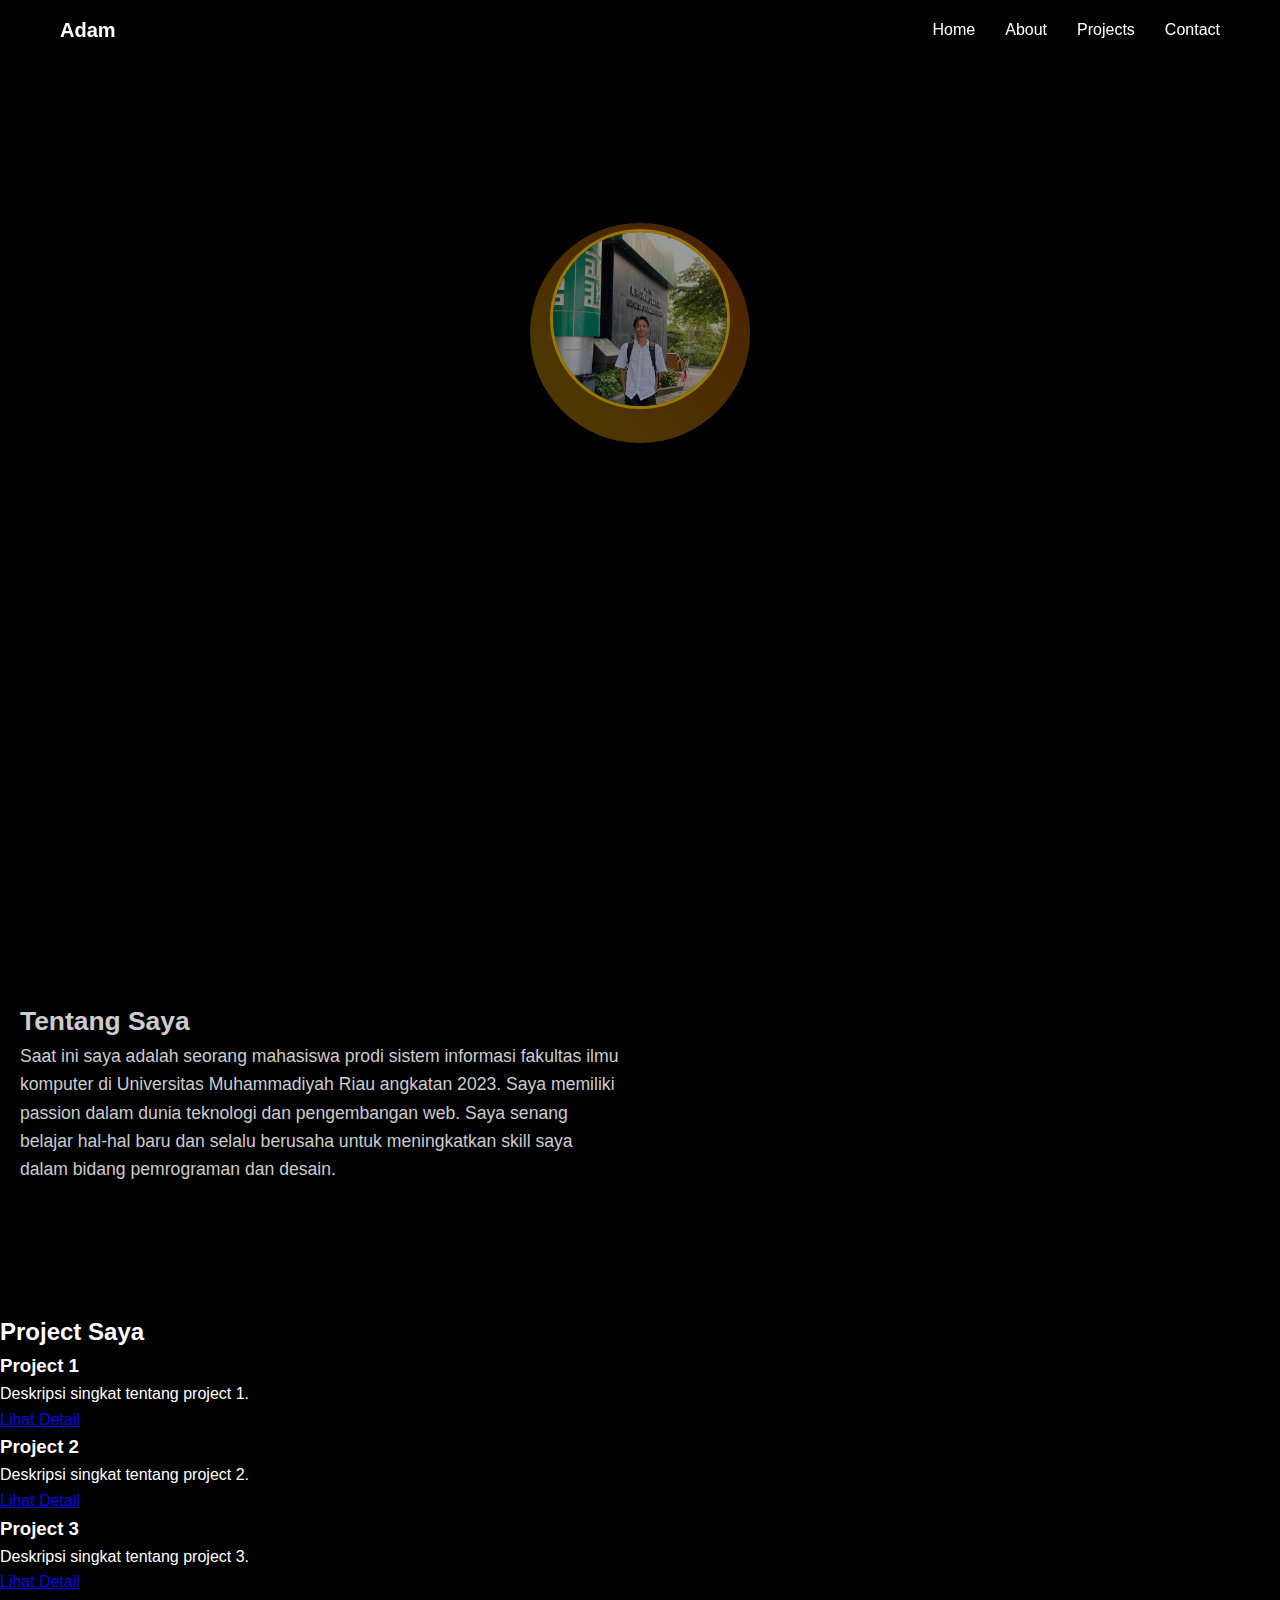
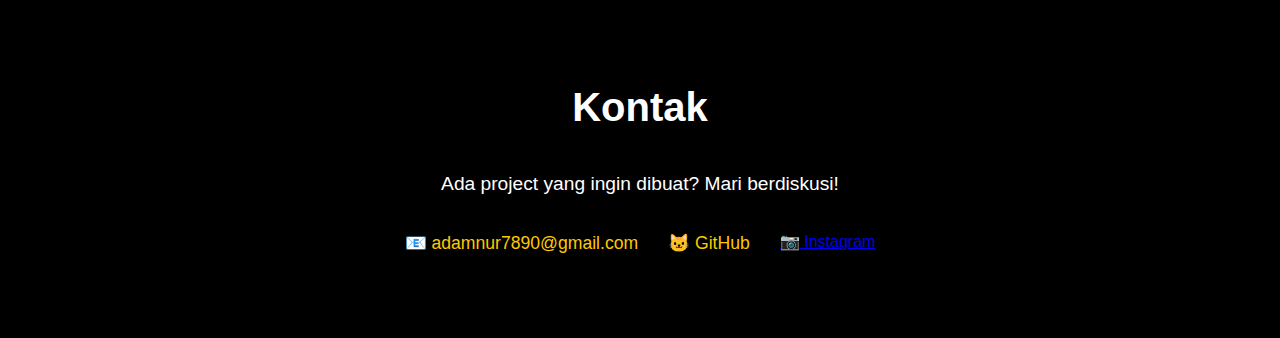
<file: index.html>
<!DOCTYPE html>
<html lang="id">

<head>
    <meta charset="UTF-8">
    <meta name="viewport" content="width=device-width, initial-scale=1.0">
    <title>Portfolio Saya</title>
    <link rel="stylesheet" href="style.css">
</head>

<body>
    <nav class="navbar">
        <div class="nav-container">
            <a href="#home" class="logo">Adam</a>
            <div class="menu-toggle" id="menu-toggle" aria-label="Buka menu">&#9776;</div>
            <ul class="nav-menu" id="nav-menu">
                <li><a href="#hero">Home</a></li>
                <li><a href="#about">About</a></li>
                <li><a href="#projects">Projects</a></li>
                <li><a href="#contact">Contact</a></li>
            </ul>
        </div>
    </nav>

    <section class="hero">
        <div class="hero-content">
            <div class="hero-img" id="hero-img">
                <img src="assets/adam.jpg" alt="foto">
            </div>
            <h1 class="hero-title">Halo, Saya <span class="highlight">Adam</span></h1>
            <p class="hero-subtitle">Selamat datang di web portofolio saya</p>
            <a href="#projects" class="cta-button">Lihat Projects</a>
        </div>
    </section>

    <section class="about" id="about">
        <div class="about-content">
            <div class="about-text">
                <h2>Tentang Saya</h2>
                <p>Saat ini saya adalah seorang mahasiswa prodi sistem informasi fakultas ilmu komputer di Universitas Muhammadiyah Riau angkatan 2023. Saya memiliki passion dalam dunia teknologi dan pengembangan web. Saya senang belajar hal-hal baru dan selalu berusaha untuk meningkatkan skill saya dalam bidang pemrograman dan desain.</p>
            </div>
        </div>
    </section>

    <section id="projects">
        <div class="container">
            <h2>Project Saya</h2>
            <div class="project-list">
                <div class="project-item">
                    <h3>Project 1</h3>
                    <p>Deskripsi singkat tentang project 1.</p>
                    <a href="project1.html" class="project-link">Lihat Detail</a>
                </div>
                <div class="project-item">
                    <h3>Project 2</h3>
                    <p>Deskripsi singkat tentang project 2.</p>
                    <a href="project2.html" class="project-link">Lihat Detail</a>
                </div>
                <div class="project-item">
                    <h3>Project 3</h3>
                    <p>Deskripsi singkat tentang project 3.</p>
                    <a href="project3.html" class="project-link">Lihat Detail</a>
                </div>
            </div>

        </div>
    </section>

    <section id="contact">
        <div class="container">
            <h2>Kontak</h2>
            <div class="contact-content">
                <p>Ada project yang ingin dibuat? Mari berdiskusi!</p>
                <div class="contact-info">
                    <a href="adamnur7890@gmail.com" class="contact-link">📧 adamnur7890@gmail.com</a>
                    <a href="https://github.com/adamaja29" class="contact-link">🐱 GitHub</a>
                    <a href="https://www.instagram.com/adamnurrr29/">📷 Instagram</a>
                </div>
    </section>
    <script src="script.js"></script>
</body>

</html>
</file>
<file: style.css>
/* Reset dan Base Styles */
* {
    margin: 0;
    padding: 0;
    box-sizing: border-box;
    scroll-behavior: smooth;
}

body {
    background-color: #000000;
    color: #ffffff;
    font-family: -apple-system, BlinkMacSystemFont, 'Segoe UI', Roboto, sans-serif;
      scroll-padding-top: 100px !important;
    line-height: 1.6;
}

/* Navbar Styles */
.navbar {
    position: fixed;
    top: 0;
    width: 100%;
    background-color: transparent; /* awal transparan */
    transition: background-color 0.3s ease, border-bottom 0.3s ease;
    z-index: 1000;
}

.navbar.scrolled {
    background-color: rgba(0, 0, 0, 0.9);
    border-bottom: 1px solid #333;
}

.nav-container {
    max-width: 1200px;
    margin: 0 auto;
    padding: 0 20px;
    display: flex;
    justify-content: space-between;
    align-items: center;
    height: 60px;
}

.logo {
    font-size: 20px;
    font-weight: 600;
    color: #ffffff;
    text-decoration: none;
    transition: color 0.3s ease;
}
.logo:hover {
    color: #ffc800ff;
}

.nav-menu {
    display: flex;
    list-style: none;
    gap: 30px;
}

.nav-menu a {
    color: #ffffff;
    text-decoration: none;
    font-size: 16px;
    transition: color 0.3s ease;
}

.nav-menu a:hover,
.nav-menu a.active {
    color: #ffc800ff;
}

/* Tombol burger */
.menu-toggle {
    display: none;
    font-size: 1.8rem;
    cursor: pointer;
}

/* Responsif */
@media (max-width: 768px) {
    .menu-toggle {
        display: block;
        padding: 8px;
        z-index: 1001;
        position: relative;
    }

    .nav-menu {
        position: fixed;
        top: 0;
        right: -250px;
        height: 100vh;
        background: linear-gradient(135deg, #1e293b 0%, #0f172a 100%);
        flex-direction: column;
        width: 250px;
        padding: 80px 20px 20px;
        gap: 25px;
        transition: right 0.3s ease;
        z-index: 1000;
        box-shadow: -5px 0 15px rgba(0, 0, 0, 0.5);
        border-left: 1px solid rgba(255, 200, 0, 0.2);
    }

    .nav-menu.show {
        right: 0;
    }

    .nav-menu li {
        width: 100%;
        text-align: left;
    }

    .nav-menu a {
        display: block;
        padding: 12px 15px;
        border-radius: 8px;
        transition: all 0.3s ease;
    }

    .nav-menu a:hover {
        background-color: rgba(255, 200, 0, 0.1);
        transform: translateX(5px);
    }

    /* Overlay untuk menutup menu saat klik di luar */
    .nav-menu.show::before {
        content: '';
        position: fixed;
        top: 0;
        left: 0;
        width: 100vw;
        height: 100vh;
        background: rgba(0, 0, 0, 0.5);
        z-index: -1;
    }
}

/* ===== HERO SECTION ===== */
.hero {
  min-height: 100vh;
  display: flex;
  align-items: center;
  justify-content: center;
  text-align: center;
  position: relative;
  overflow: hidden;
  opacity: 1;
  transform: translateY(0);
  transition: opacity 1 ease, transform 1s ease;
}

.hero.hidden {
  opacity: 0;
  transform: translateY(-50px);
}

/* Overlay hitam opsional */
.hero::before {
  content: '';
  position: absolute;
  inset: 0;
  background: linear-gradient(135deg, rgba(0, 0, 0, 0.7), rgba(0, 0, 0, 0.5));
  z-index: 1;
}

/* Konten utama */
.hero-content {
  display: flex;
  flex-direction: column;
  align-items: center;
  gap: 20px;
  position: relative;
  z-index: 2;
  max-width: 600px;
  padding: 0 20px;
}

/* Wrapper foto profil + efek lingkaran */
.hero-img {
  position: relative;
  display: inline-block;
}

.hero-img::before {
  content: '';
  position: absolute;
  top: 50%;
  left: 50%;
  transform: translate(-50%, -50%);
  width: 220px;
  height: 220px;
  background: linear-gradient(45deg, #ffc800, #ff6b00);
  border-radius: 50%;
  z-index: -1;
  opacity: 0.3;
  animation: pulse 2s ease-in-out infinite;
}

/* Animasi lingkaran */
@keyframes pulse {
  0% { transform: translate(-50%, -50%) scale(1); opacity: 0.3; }
  50% { transform: translate(-50%, -50%) scale(1.1); opacity: 0.1; }
  100% { transform: translate(-50%, -50%) scale(1); opacity: 0.3; }
}

/* Gambar profil */
.hero-img img {
  width: 180px;
  height: 180px;
  object-fit: cover;
  border-radius: 50%;
  border: 3px solid #ffc800;
  filter: brightness(60%);
  transition: all 0.3s ease;
  position: relative;
  top: -10px;
}

.hero-img:hover img {
  transform: scale(1.05);
  filter: brightness(1) contrast(1.2);
  box-shadow: 0 0 30px rgba(255, 200, 0, 0.5);
}

/* Judul & teks */
.hero-title {
  font-size: 2.5rem;
  font-weight: 700;
  margin-bottom: 10px;
  opacity: 0;
  animation: fadeInUp 1s ease 0.5s forwards;
}

.hero-subtitle {
  font-size: 1.2rem;
  color: #ccc;
  margin-bottom: 20px;
  opacity: 0;
  animation: fadeInUp 1s ease 0.9s forwards;
}

.highlight {
  color: #ffc800;
}

/* Tombol CTA */
.cta-button {
  display: inline-block;
  padding: 12px 30px;
  background: linear-gradient(45deg, #ffc800, #ff6b00);
  color: #000;
  text-decoration: none;
  border-radius: 25px;
  font-weight: 600;
  transition: all 0.3s ease;
  opacity: 0;
  animation: fadeInUp 1s ease 1.4s forwards;
}

.cta-button:hover {
  transform: translateY(-3px);
  box-shadow: 0 10px 25px rgba(255, 200, 0, 0.3);
}

/* Animasi teks */
@keyframes fadeInUp {
  from { opacity: 0; transform: translateY(20px); }
  to { opacity: 2; transform: translateY(0); }
}

/* ===== RESPONSIVE STYLES ===== */
@media (max-width: 768px) {
  .hero-title {
    font-size: 2rem;
  }

  .hero-subtitle {
    font-size: 1rem;
  }

  .hero-img img {
    width: 150px;
    height: 150px;
  }

  .cta-button {
    padding: 10px 20px;
    font-size: 0.9rem;
  }
}

.about {
  
  color: #fff;
  padding: 100px 20px;
}

.about-container {
  
  display: flex;
  align-items: center;
  justify-content: center;
  gap: 50px;
  max-width: 1100px;
  margin: auto;
  flex-wrap: wrap;
  
}

.about-img {
  flex: 1;
  min-width: 280px;
  text-align: center;
  opacity: 0;
  transform: translateX(-100px);
  transition: all 0.8s ease;
}

.about-img.animate {
  opacity: 1;
  transform: translateX(0);
}

.about-img img {
  width: 280px;
  height: 280px;
  object-fit: cover;
  border-radius: 50%;
  border: 3px solid #ffc800ff;
  transition: transform 0.3s ease;
}

.about-content {
  flex: 2;
  max-width: 600px;
}

.about-title {
  font-size: 2rem;
  font-weight: 700;
  margin-bottom: 20px;
}

.about-text {
  font-size: 1.1rem;
  color: #ccc;
  margin-bottom: 30px;
  line-height: 1.6;
}

/* Animasi teks */
@keyframes pulse-text {
  0%, 100% {
    opacity: 1;
    transform: translateY(0);
  }
  50% {
    opacity: 0.7;
    transform: translateY(3px);
  }
}

/* Animasi panah */
@keyframes bounce {
  0%, 100% {
    transform: translateY(0);
  }
  50% {
    transform: translateY(5px);
  }
}

/* Style tombol */
.cta-button-about {
  font-size: 1.5rem;
  display: inline-flex;
  align-items: center;
  gap: 8px;
  text-decoration: none;
  color: white;
  font-weight: bold;
  animation: pulse-text 1.5s infinite;
}

/* Panahnya lompat */
.scroll-arrow {
  display: inline-block;

  animation: bounce 1s infinite;
}



//projects section
/* ==== Projects Section ==== */
.projects {
    padding: 100px 20px;
    background: linear-gradient(135deg, #1a1a1a 0%, #2d2d2d 100%);

    color: #fff;
}

.projects .section-title {
    text-align: center;
    font-size: 2.5rem;
    margin-bottom: 80px;
    color: #ffc800;
    text-shadow: 0 0 10px rgba(255, 200, 0, 0.3);
}

/* ==== Timeline ==== */
.timeline {
    position: relative;
    max-width: 1200px;
    margin: 0 auto;
}

.timeline-line {
    position: absolute;
    left: 50%;
    top: 0;
    bottom: 0;
    width: 3px;
    background: linear-gradient(to bottom, #ffc800, #ff6b00);
    transform: translateX(-50%);
    z-index: 1;
    box-shadow: 0 0 10px rgba(255, 200, 0, 0.5);
}

.timeline-item {
    display: flex;
    align-items: center;
    margin-bottom: 100px;
    position: relative;
    z-index: 2;
}

.timeline-item.left {
    flex-direction: row-reverse;
}

.timeline-item.right {
    flex-direction: row;
}

.timeline-item .content,
.timeline-item .image {
    flex: 1;
    padding: 30px;
}

.timeline-item .content {
    background: rgba(255, 200, 0, 0.1);
    backdrop-filter: blur(10px);
    border-radius: 20px;
    border: 1px solid rgba(255, 200, 0, 0.3);
    box-shadow: 0 8px 32px rgba(255, 200, 0, 0.1);
    transition: all 0.3s ease;
}

.timeline-item.left .content {
    margin-right: 80px;
    text-align: right;
}

.timeline-item.right .content {
    margin-left: 80px;
    text-align: left;
}

.timeline-item .content:hover {
    transform: translateY(-5px);
    box-shadow: 0 12px 40px rgba(255, 200, 0, 0.2);
}

.timeline-item .image {
    text-align: center;
}

.timeline-item .image img {
    width: 100%;
    max-width: 450px;
    height: 280px;
    object-fit: cover;
    border-radius: 20px;
    box-shadow: 0 8px 32px rgba(0, 0, 0, 0.3);
    border: 2px solid rgba(255, 200, 0, 0.3);
    transition: all 0.3s ease;
}

.timeline-item .image img:hover {
    transform: scale(1.05);
    box-shadow: 0 12px 40px rgba(255, 200, 0, 0.3);
}

.timeline-item .content h3 {
    color: #ffc800;
    font-size: 2rem;
    margin-bottom: 15px;
    font-weight: 700;
}

.timeline-item .content p {
    color: #e0e0e0;
    line-height: 1.8;
    margin-bottom: 25px;
    font-size: 1.1rem;
}

/* ==== Project Button ==== */
.project-btn {
    display: inline-block;
    padding: 12px 30px;
    background: linear-gradient(45deg, #ffc800, #ff6b00);
    color: #000;
    text-decoration: none;
    border-radius: 25px;
    font-weight: 600;
    transition: all 0.3s ease;
    box-shadow: 0 4px 15px rgba(255, 200, 0, 0.3);
}

.project-btn:hover {
    transform: translateY(-3px);
    box-shadow: 0 8px 25px rgba(255, 200, 0, 0.5);
}

/* ==== Contact Section ==== */
#contact {
    padding: 80px 20px;
    text-align: center;
}

#contact h2 {
    font-size: 2.5rem;
    margin-bottom: 30px;
}

.contact-content p {
    font-size: 1.2rem;
    margin-bottom: 30px;
}

.contact-info {
    display: flex;
    justify-content: center;
    gap: 30px;
    flex-wrap: wrap;
}

.contact-link {
    color: #ffc800;
    text-decoration: none;
    font-size: 1.1rem;
    transition: color 0.3s ease;
}

.contact-link:hover {
    color: #ff6b00;
}

/* ==== Scroll Animations for Timeline Items ==== */
.timeline-item {
    opacity: 0;
    transform: translateY(50px);
    transition: all 0.8s ease;
}

.timeline-item.animate-in {
    opacity: 1;
    transform: translateY(0);
}

.timeline-item.animate-out {
    opacity: 0;
    transform: translateY(-30px);
}

/* Different animation directions for left/right items */
.timeline-item.left {
    transform: translateX(-50px) translateY(50px);
}

.timeline-item.right {
    transform: translateX(50px) translateY(50px);
}

.timeline-item.left.animate-in {
    transform: translateX(0) translateY(0);
}

.timeline-item.right.animate-in {
    transform: translateX(0) translateY(0);
}

.timeline-item.left.animate-out {
    transform: translateX(-30px) translateY(-30px);
}

.timeline-item.right.animate-out {
    transform: translateX(30px) translateY(-30px);
}

/* ==== Responsive Design ==== */
@media (max-width: 768px) {
    .timeline-line {
        left: 30px;
    }
    
    .timeline-item {
        flex-direction: column !important;
        align-items: flex-start;
        padding-left: 60px;
        transform: translateX(0) translateY(50px);
    }
    
    .timeline-item.animate-in {
        transform: translateX(0) translateY(0);
    }
    
    .timeline-item.animate-out {
        transform: translateX(0) translateY(-30px);
    }
    
    .timeline-item .content {
        margin: 20px 0;
        width: 100%;
        text-align: left !important;
    }
    
    .timeline-item .image {
        width: 100%;
        margin-bottom: 20px;
    }
    
    .timeline-item .image img {
        max-width: 100%;
        height: 200px;
    }
}

@media (max-width: 480px) {
    .projects {
        padding: 60px 15px;
    }
    
    .projects .section-title {
        font-size: 2rem;
    }
    
    .timeline-item .content {
        padding: 20px;
    }
    
    .timeline-item .content h3 {
        font-size: 1.5rem;
    }
}
</file>
